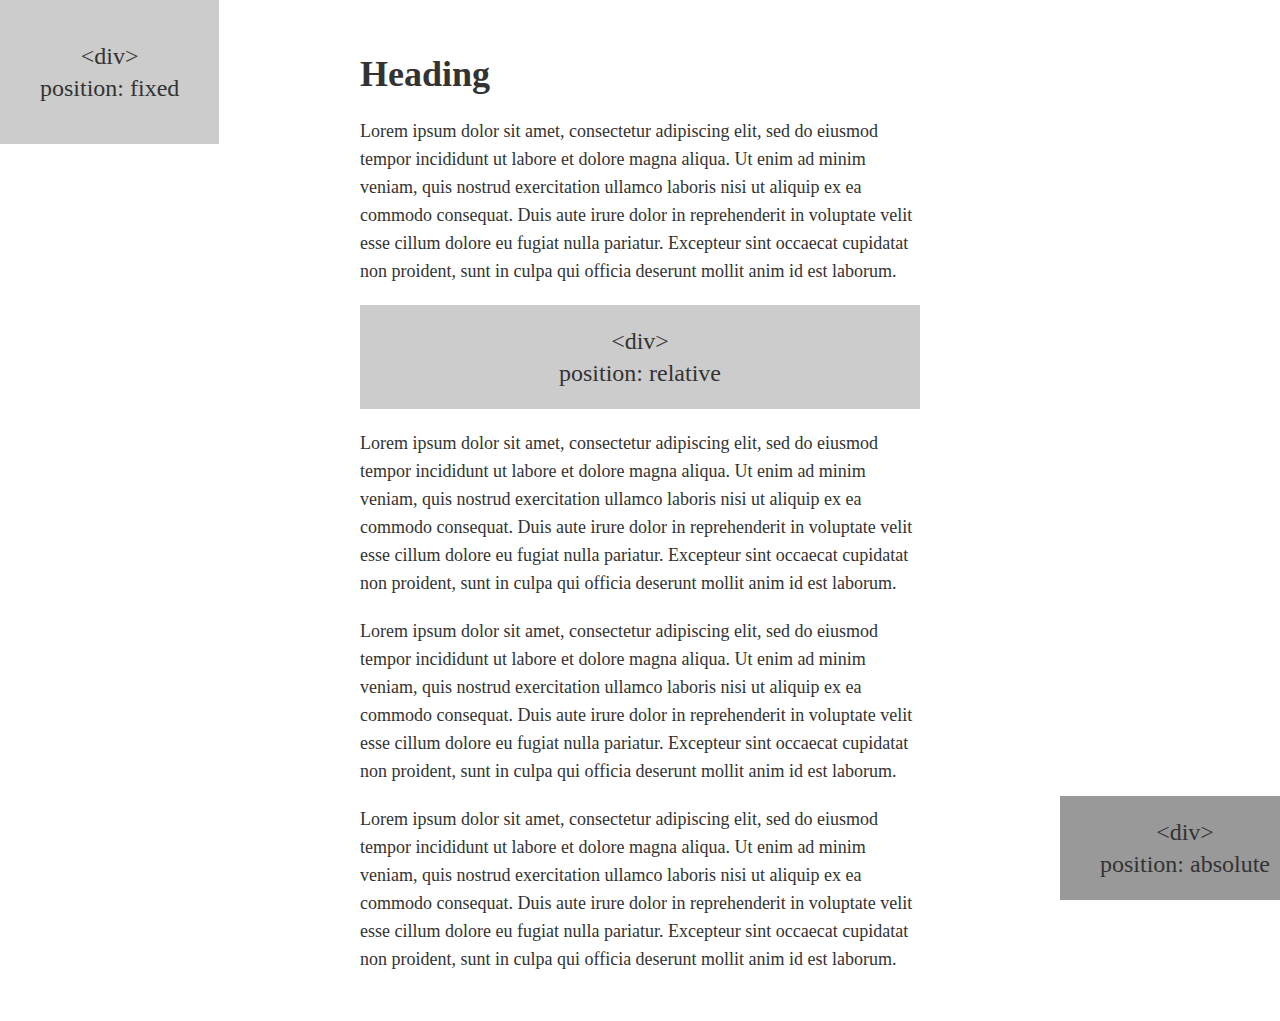
<file: week_1/day_1/Lesson-1.3-index.html>
<!DOCTYPE html>
<html lang="en">

<head>
    <meta charset="UTF-8">
    <meta name="viewport" content="width=device-width, initial-scale=1.0">
    <meta http-equiv="X-UA-Compatible" content="ie=edge">
    <title>Positioning</title>
    <link href="Lesson1.3-style.css" rel="stylesheet" type="text/css">
</head>

<body>
    <div id="fixed">
        &lt;div&gt;<br>
        position: fixed
    </div>
    <div class="wrapper">
        <section id="content">
            <h1>Heading</h1>

            <p>Lorem ipsum dolor sit amet, consectetur adipiscing elit, sed do eiusmod tempor incididunt ut labore et
                dolore magna aliqua. Ut enim ad minim veniam, quis nostrud exercitation ullamco laboris nisi ut aliquip
                ex ea commodo consequat. Duis aute irure dolor in reprehenderit in voluptate velit esse cillum dolore
                eu fugiat nulla pariatur. Excepteur sint occaecat cupidatat non proident, sunt in culpa qui officia
                deserunt mollit anim id est laborum.</p>


            <div id="relative">
                &lt;div&gt;<br>
                position: relative
            </div>

            <div id="absolute">
                &lt;div&gt;<br>
                position: absolute
            </div>

            <p>Lorem ipsum dolor sit amet, consectetur adipiscing elit, sed do eiusmod tempor incididunt ut labore et
                dolore magna aliqua. Ut enim ad minim veniam, quis nostrud exercitation ullamco laboris nisi ut aliquip
                ex ea commodo consequat. Duis aute irure dolor in reprehenderit in voluptate velit esse cillum dolore
                eu fugiat nulla pariatur. Excepteur sint occaecat cupidatat non proident, sunt in culpa qui officia
                deserunt mollit anim id est laborum.</p>

            <p>Lorem ipsum dolor sit amet, consectetur adipiscing elit, sed do eiusmod tempor incididunt ut labore et
                dolore magna aliqua. Ut enim ad minim veniam, quis nostrud exercitation ullamco laboris nisi ut aliquip
                ex ea commodo consequat. Duis aute irure dolor in reprehenderit in voluptate velit esse cillum dolore
                eu fugiat nulla pariatur. Excepteur sint occaecat cupidatat non proident, sunt in culpa qui officia
                deserunt mollit anim id est laborum.</p>

            <p>Lorem ipsum dolor sit amet, consectetur adipiscing elit, sed do eiusmod tempor incididunt ut labore et
                dolore magna aliqua. Ut enim ad minim veniam, quis nostrud exercitation ullamco laboris nisi ut aliquip
                ex ea commodo consequat. Duis aute irure dolor in reprehenderit in voluptate velit esse cillum dolore
                eu fugiat nulla pariatur. Excepteur sint occaecat cupidatat non proident, sunt in culpa qui officia
                deserunt mollit anim id est laborum.</p>

        </section>
    </div>

</body>

</html>
</file>
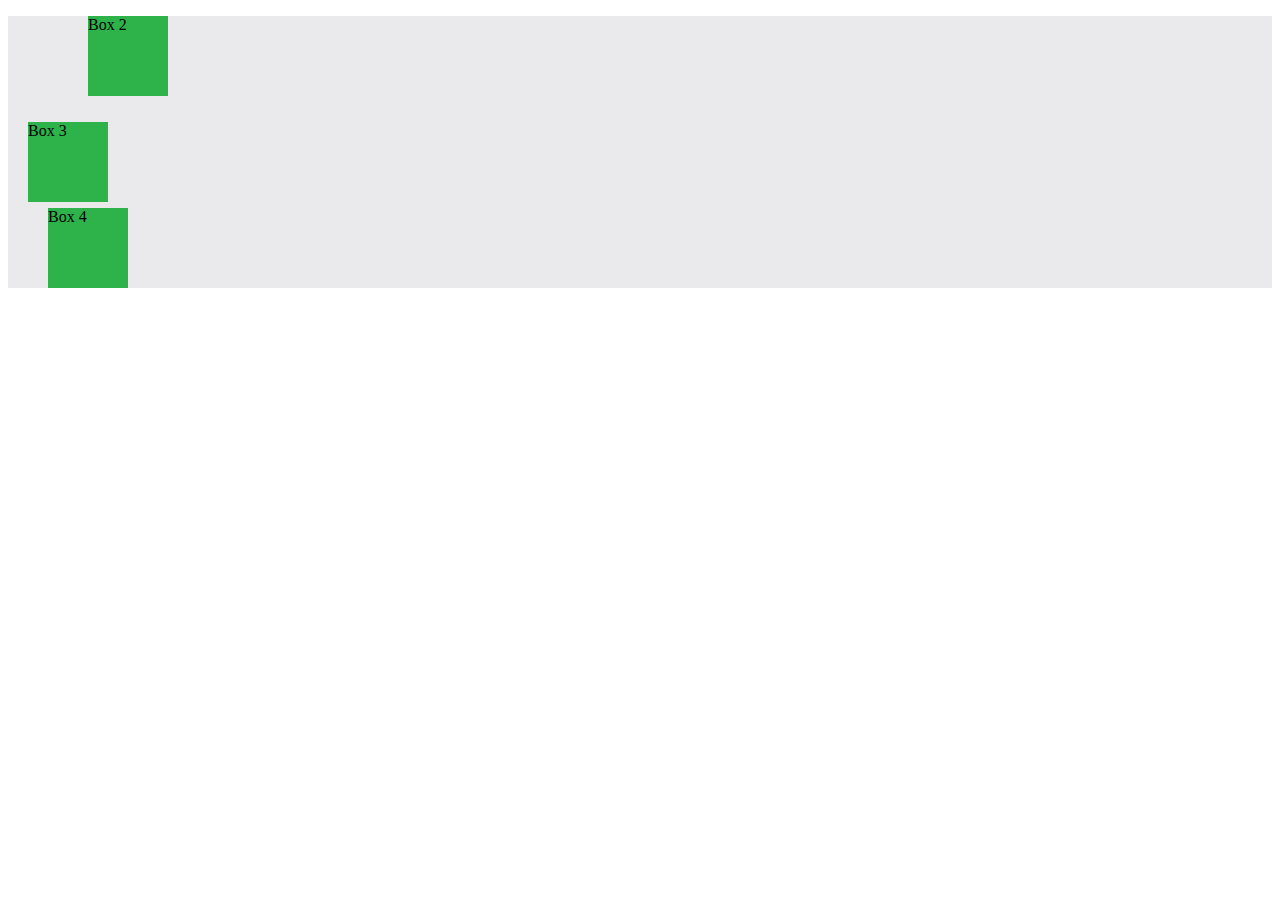
<file: week_1/day_1/Lesson-1.3-Position-CSS.html>
<!DOCTYPE html>
<html lang="en">

<head>
    <meta charset="UTF-8">
    <meta name="viewport" content="width=device-width, initial-scale=1.0">
    <meta http-equiv="X-UA-Compatible" content="ie=edge">
    <title>Document</title>
    <link href="Lesson-1.3-invisible.css" rel="stylesheet" type="text/css">
</head>

<body>
    <div class="box-set">
        <figure class="box box-1">Box 1</figure>
        <figure class="box box-2">Box 2</figure>
        <figure class="box box-3">Box 3</figure>
        <figure class="box box-4">Box 4</figure>
    </div>
</body>

</html>
</file>
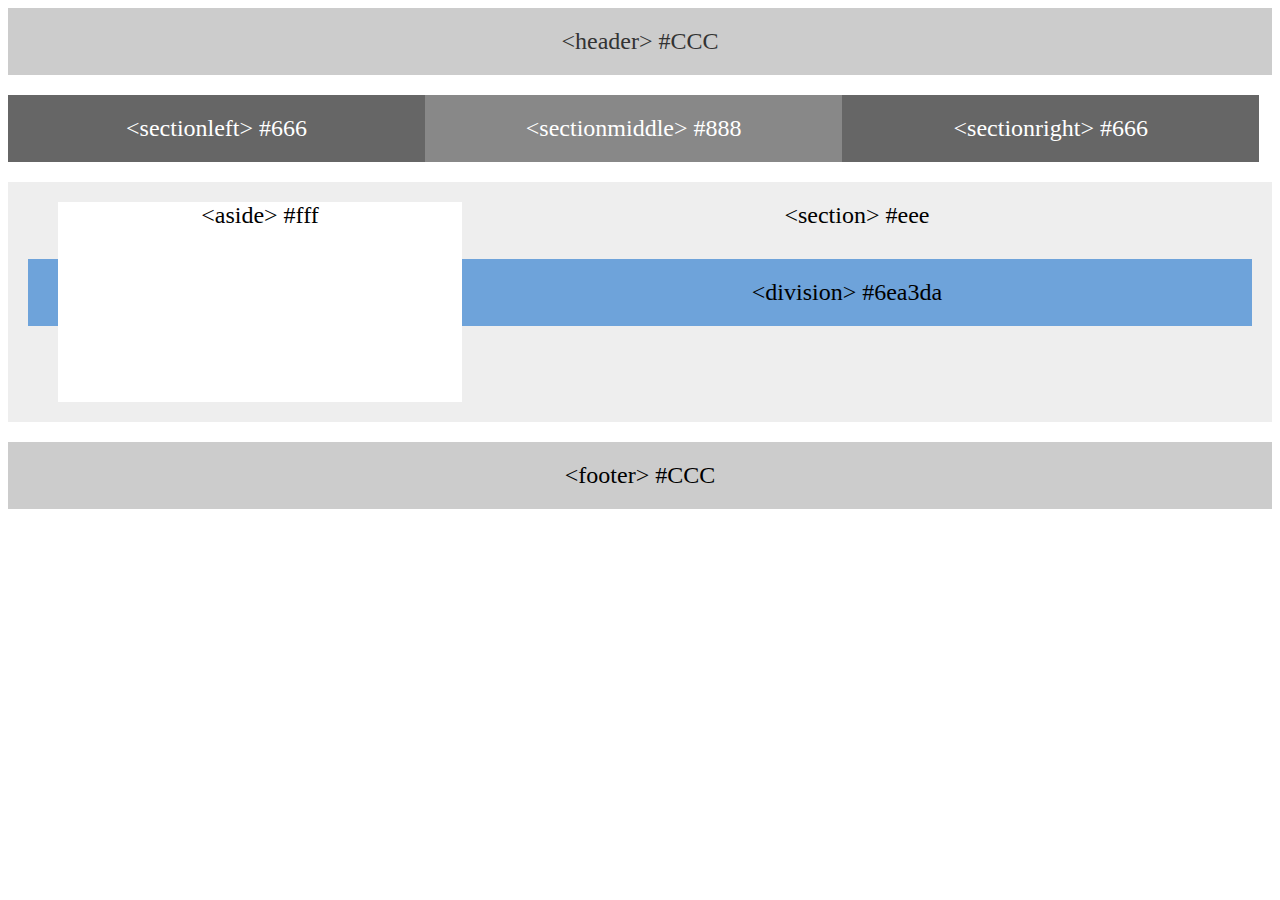
<file: week_1/day_1/Lesson1.3-Floats.html>
<!DOCTYPE html>
<html lang="en">

<head>
    <meta charset="UTF-8">
    <meta name="viewport" content="width=device-width, initial-scale=1.0">
    <meta http-equiv="X-UA-Compatible" content="ie=edge">
    <title>Document</title>
    <link href="Lesson1.3-floats.css" rel="stylesheet" type="text/css">
</head>

<body>
    <header>
        &lt;header&gt; #CCC
    </header>
    <section id="left">
        &lt;sectionleft&gt; #666
    </section>
    <section id="middle">
        &lt;sectionmiddle&gt; #888
    </section>
    <section id="right">
        &lt;sectionright&gt; #666
    </section>
    <section id="full">
        <aside>
            &lt;aside&gt; #fff
        </aside>
        &lt;section&gt; #eee
        <div id="division">
            &lt;division&gt; #6ea3da
        </div>
    </section>
    <footer>
        &lt;footer&gt; #CCC
    </footer>

</body>

</html>
</file>
<file: week_1/day_1/Lesson1.3-style.css>
* {
  box-sizing: border-box;
}
body {
  font-size: 24px;
  line-height: 32px;
  color: #333;
}
#fixed {
  background: #ccc;
  position: fixed;
  padding: 40px;
  text-align: center;
  margin: 0;
  top: 0;
  left: 0;
}
.wrapper {
  width: 600px;
  margin: 0 auto 0 auto;
  padding: 20px;
}
h1 {
  font-size: 36px;
  line-height: 45px;
  margin-bottom: 20px;
}
p {
  font-size: 18px;
  line-height: 28px;
  margin-bottom: 20px;
}
#relative {
  background: #ccc;
  position: relative;
  padding: 20px;
  margin-bottom: 20px;
  text-align: center;
}
#absolute {
  background: #999;
  width: 250px;
  position: absolute;
  padding: 20px;
  text-align: center;
  bottom: 0;
  right: -30px;
}
</file>
<file: week_1/day_1/Lesson-1.3-invisible.css>
.box-set {
  background: #eaeaed;
}
.box {
  background: #2db34a;
  height: 80px;
  position: relative;
  width: 80px;
}
.box-1 {
  top: 20px;
  display: none;
}
.box-2 {
  left: 40px;
}
.box-3 {
  bottom: -10px;
  right: 20px;
}
.box-4 {
  bottom: 0;
}
</file>
<file: week_1/day_1/Lesson1.3-floats.css>
* {
  box-sizing: border-box;
  text-align: center;
}
body {
  font-size: 24px;
}
header {
  background: #ccc;
  padding: 20px;
  margin-bottom: 20px;
  color: #333;
}
section {
  padding: 20px;
  margin-bottom: 20px;
}
#left {
  background-color: #666;
  color: white;
  width: 33%;
  float: left;
}
#middle {
  background-color: #888;
  color: white;
  width: 33%;
  float: left;
}
#right {
  background-color: #666;
  color: white;
  width: 33%;
  float: left;
}
#full {
  clear: both;
  background-color: #eee;
  overflow: auto;
  width: 100%;
}
#division {
  background-color: #6ea3da;
  padding: 20px;
  margin-top: 30px;
}
aside {
  background-color: #fff;
  width: 33%;
  height: 200px;
  float: left;
  margin-left: 30px;
}
footer {
  clear: both;
  padding: 20px;
  background-color: #ccc;
}
</file>
